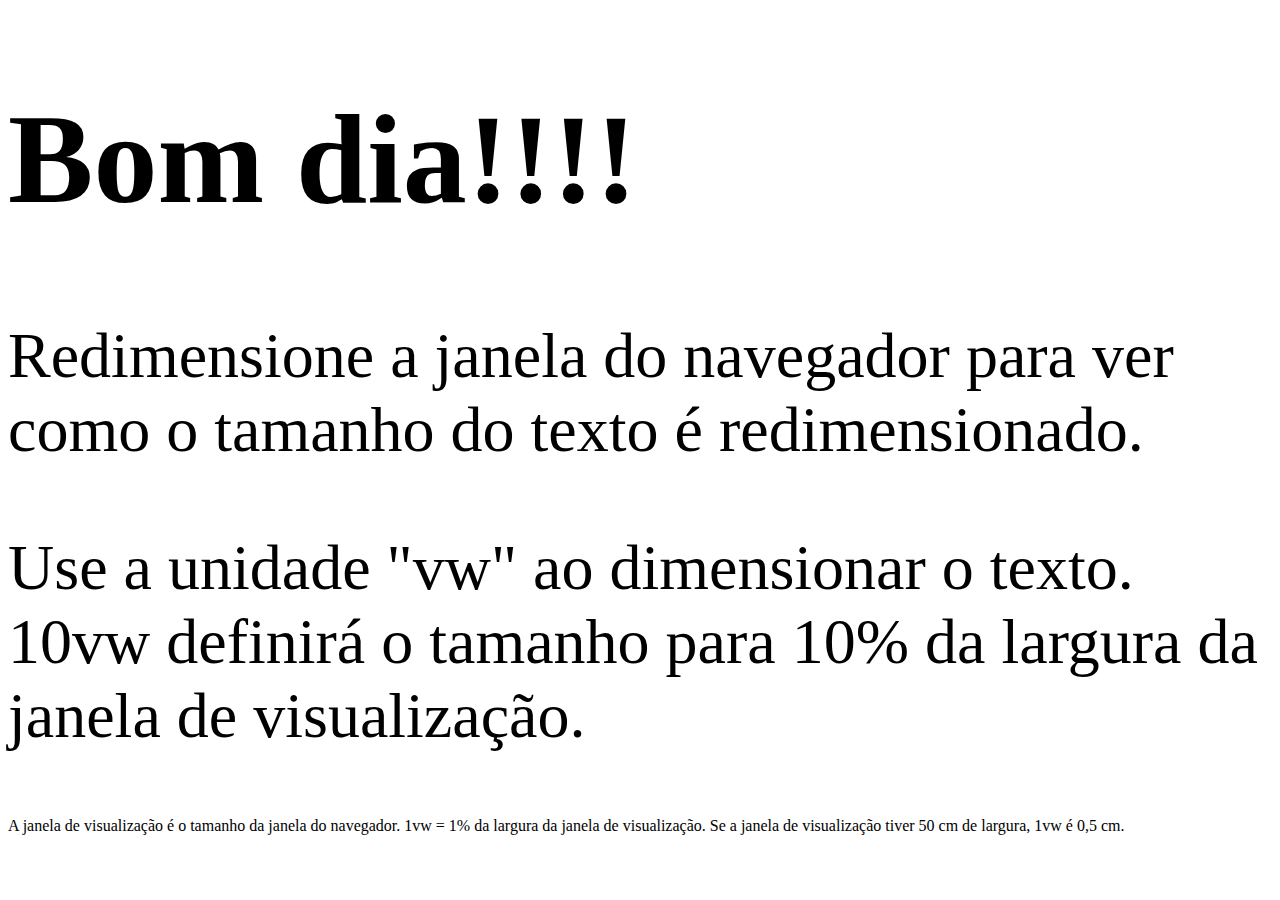
<file: index.html>
<!DOCTYPE html>
<html lang="en">

<head>
    <meta charset="UTF-8">
    <meta http-equiv="X-UA-Compatible" content="IE=edge">
    <meta name="viewport" content="width=device-width, initial-scale=1.0">
    <title>Document</title>
</head>

<body>
    <h1 style="font-size:10vw">Bom dia!!!!</h1>
    <p style="font-size:5vw;"> Redimensione a janela do
        navegador para ver como o tamanho do texto é
        redimensionado. </p>
    <p style="font-size:5vw;"> Use a unidade "vw" ao
        dimensionar o texto. 10vw definirá o tamanho para
        10% da largura da janela de visualização. </p>
    <p> A janela de visualização é o tamanho da janela
        do navegador. 1vw = 1% da largura da janela de
        visualização. Se a janela de visualização tiver 50
        cm de largura, 1vw é 0,5 cm. </p>

</body>

</html>
</file>
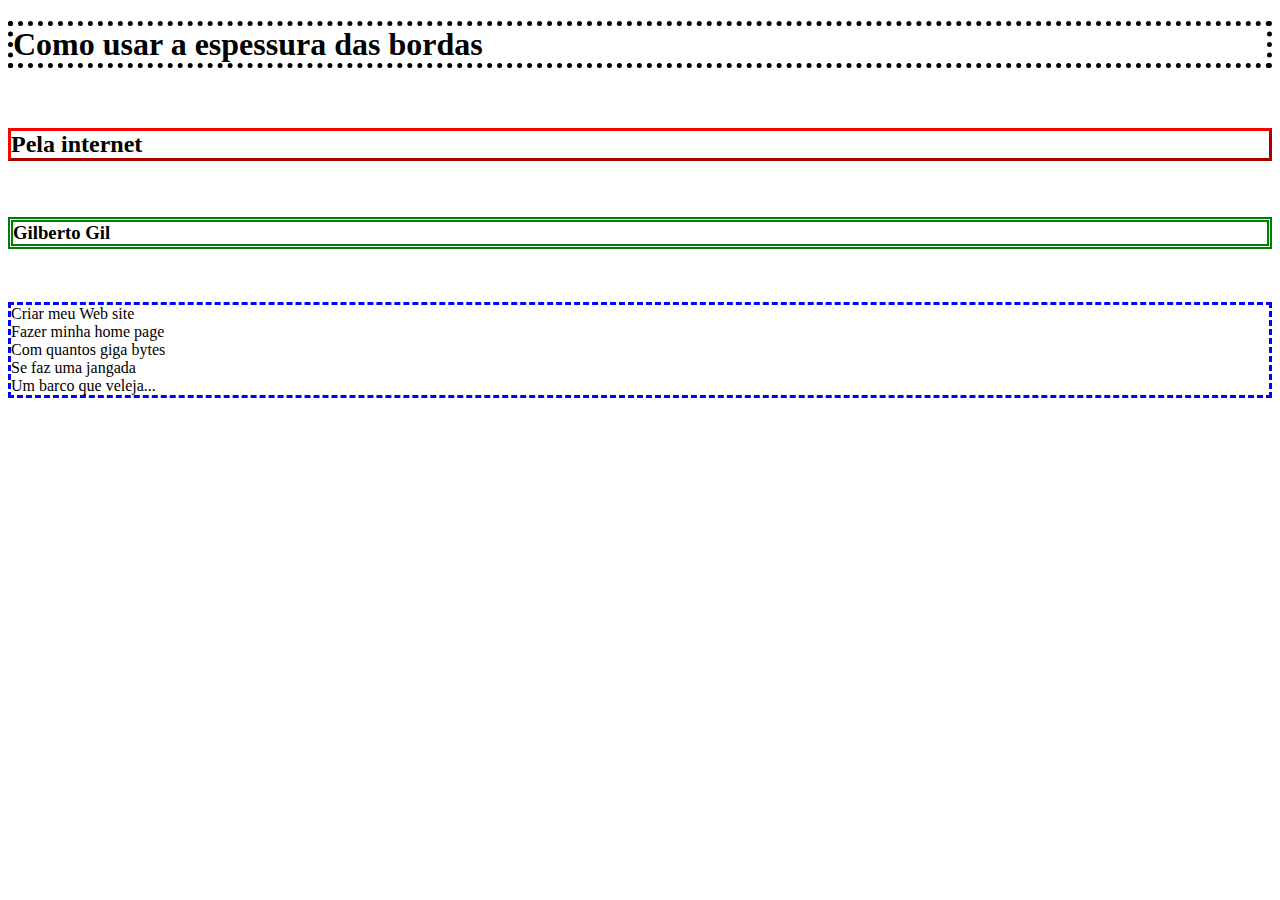
<file: AulaCSS.html>
<!DOCTYPE html>
<html lang="en">
<head>
    <meta charset="UTF-8">
    <meta http-equiv="X-UA-Compatible" content="IE=edge">
    <meta name="viewport" content="width=device-width, initial-scale=1.0">
    <title>Document</title>
    <link rel="stylesheet" href="estilo.css">
<body>
    <h1>Como usar a espessura das bordas</h1>
    <br>
    <h2>Pela internet</h2>
    <br>
    <h3>Gilberto Gil</h3>
    <br>
    <p>
        Criar meu Web site<br>
        Fazer minha home page <br>
        Com quantos giga bytes <br>
        Se faz uma jangada <br>
        Um barco que veleja... <br>
    </p>
</body>
</html>
</file>
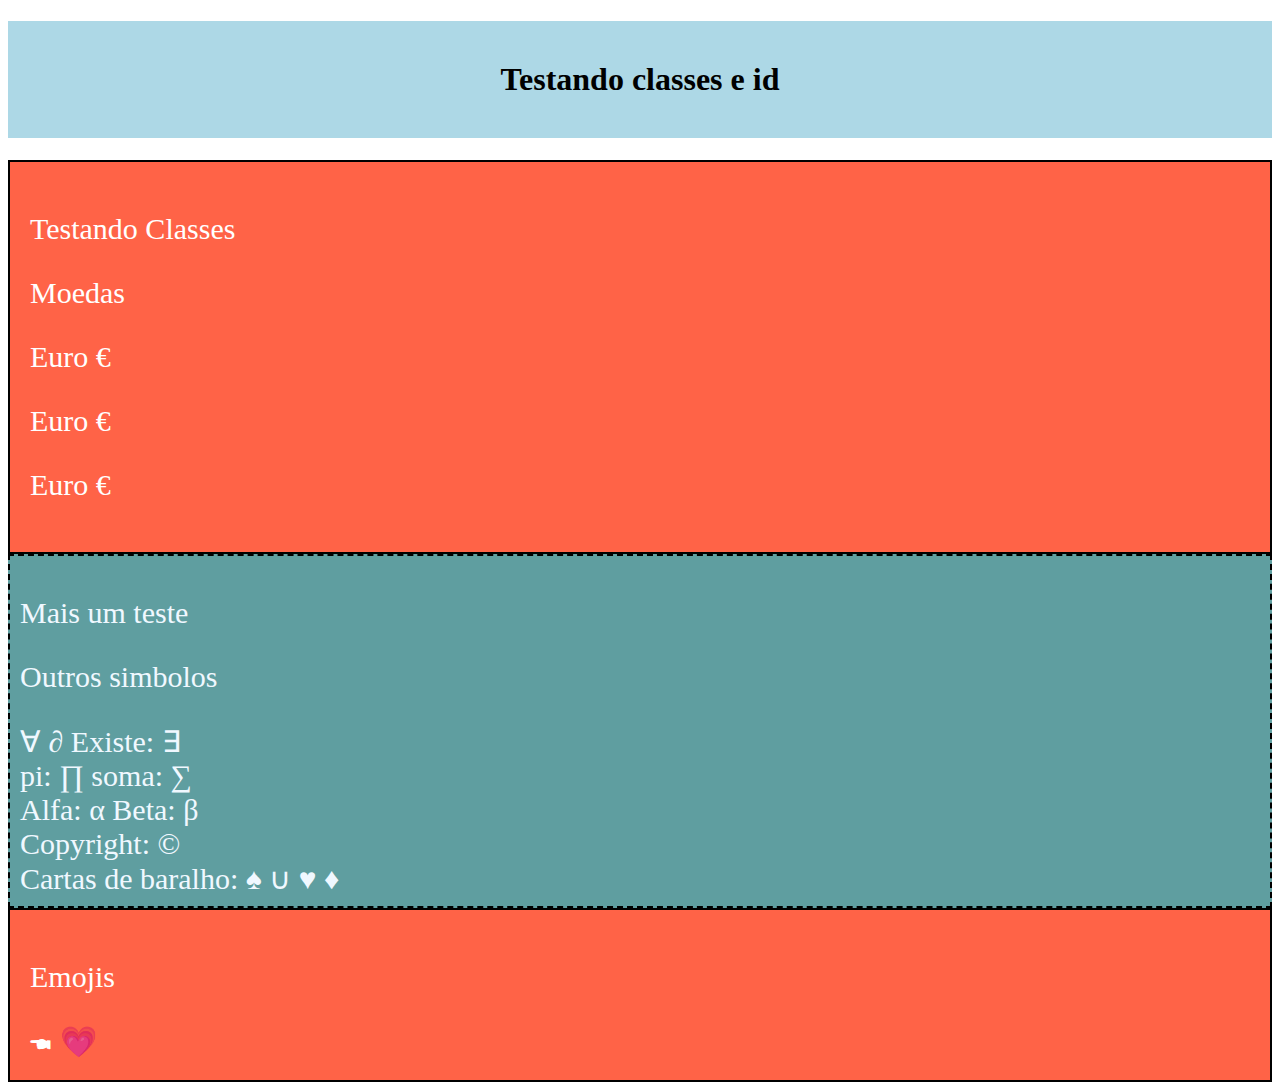
<file: aulaidclass.html>
<!DOCTYPE html>
<html lang="en">
<head>
    <meta charset="UTF-8">
    <meta http-equiv="X-UA-Compatible" content="IE=edge">
    <meta name="viewport" content="width=device-width, initial-scale=1.0">
    <title>Document</title>
    <style>
        .teste{ background-color: tomato;
                color: white;
                border: 2px solid black;
                margin: 20 px;
                padding: 20px;
                font-size: 30px;
        }

        .teste1{ background-color: cadetblue;
                color: aliceblue;
                border: 2px dashed black;
                margin: 10 px;
                padding: 10px;
                font-size: 30px;
        }

        #meucabecalho {
            background-color: lightblue;
            color: black;
            padding: 40px;
            text-align: center;
        }
    </style>
</head>
<body>
    <h1 id="meucabecalho">Testando classes e id</h1>
    <div class="teste">
        <p>Testando Classes</p>
        <p>Moedas</p>
        <p>Euro &euro;</p>
        <p>Euro &#8364;</p>
        <p>Euro &#x20AC</p>
    </div>

    <div class="teste1">
        <p>Mais um teste</p>
        <p>Outros simbolos</p>
        &#8704; &#8706; Existe: &exist; <br>
        pi: &prod; soma: &sum; <br>
        Alfa: &alpha; Beta: &beta; <br>
        Copyright: &copy; <br>
        Cartas de baralho: &spades; &cups; &hearts; &diams;
    </div>

    <div class="teste">
        <p>Emojis</p>
        &#128412; &#128151;





    </div>



</body>
</html>
</file>
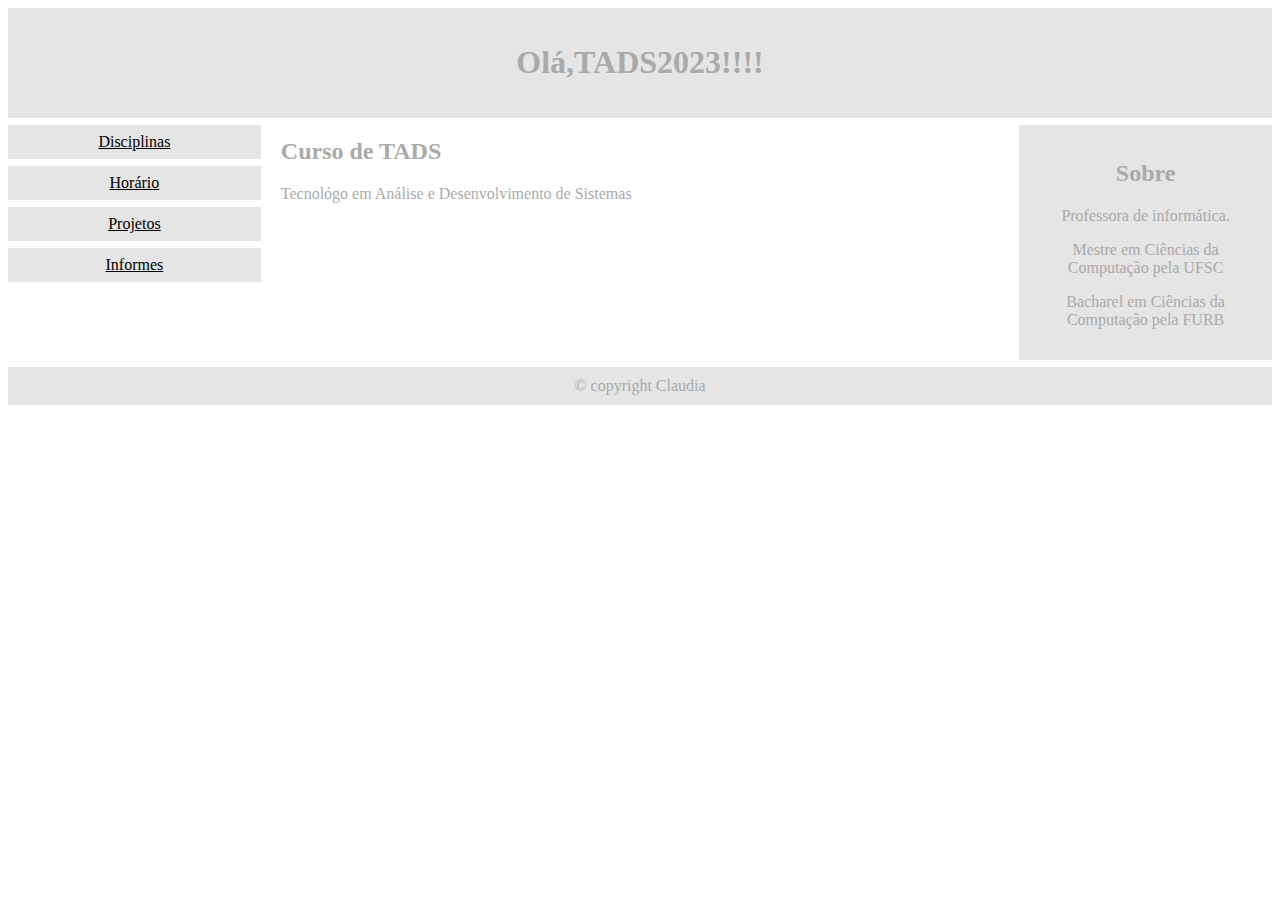
<file: index2.html>
<!DOCTYPE html>
<html>
<head>
<meta name="viewport" content="width=device-width, initial-scale=1.0">
<style>
* {
  box-sizing: border-box;
}

.menu {
  float: left;
  width: 20%;
  text-align: center;
}

.menu a {
  background-color: #e5e5e5;
  padding: 8px;
  margin-top: 7px;
  display: block;
  width: 100%;
  color: black;
}

.main {
  float: left;
  width: 60%;
  padding: 0 20px;
}

.right {
  background-color: #e5e5e5;
  float: left;
  width: 20%;
  padding: 15px;
  margin-top: 7px;
  text-align: center;
}

@media only screen and (max-width: 620px) {
  /* For mobile phones: */
  .menu, .main, .right {
    width: 100%;
  }
}
</style>
</head>
<body style="font-family:Verdana;color:#aaaaaa;">

<div style="background-color:#e5e5e5;padding:15px;text-align:center;">
  <h1>Olá,TADS2023!!!!</h1>
</div>

<div style="overflow:auto">
  <div class="menu">
    <a href="#">Disciplinas</a>
    <a href="#">Horário</a>
    <a href="#">Projetos</a>
    <a href="#">Informes</a>
  </div>

  <div class="main">
    <h2>Curso de TADS</h2>
    <p>Tecnológo em Análise e Desenvolvimento de Sistemas</p>
  </div>

  <div class="right">
    <h2>Sobre</h2>
    <p>Professora de informática.</p>
    <p>Mestre em Ciências da Computação pela UFSC</p>
    <p>Bacharel em Ciências da Computação pela FURB</p>
  </div>
</div>

<div style="background-color:#e5e5e5;text-align:center;padding:10px;margin-top:7px;">© copyright Claudia</div>

</body>
</html>
</file>
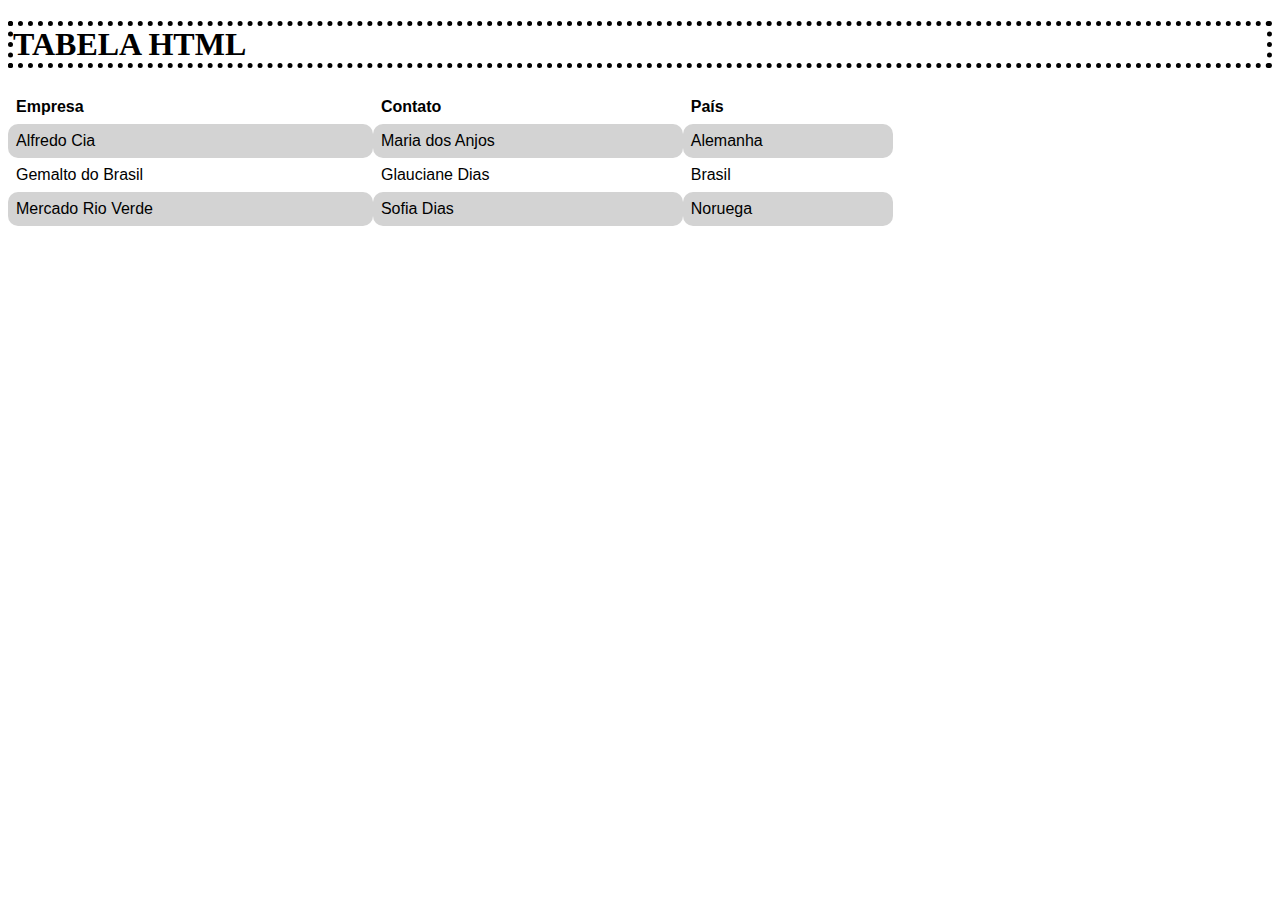
<file: tabela.html>
<!DOCTYPE html>
<html lang="en">

<head>
    <meta charset="UTF-8">
    <meta http-equiv="X-UA-Compatible" content="IE=edge">
    <meta name="viewport" content="width=device-width, initial-scale=1.0">
    <title>Tabelas</title>
    <link rel="stylesheet" href="tabela.css">
</head>

<body>
    <table>
        <h1>TABELA HTML</h1>
        <tr>
            <th>Empresa</th>
            <th>Contato</th>
            <th>País</th>
        </tr>
        <tr>
            <td>Alfredo Cia</td>
            <td>Maria dos Anjos</td>
            <td>Alemanha</td>
        </tr>
        <tr>
            <td>Gemalto do Brasil</td>
            <td>Glauciane Dias</td>
            <td>Brasil</td>
        </tr>
        <tr>
            <td>Mercado Rio Verde</td>
            <td>Sofia Dias</td>
            <td>Noruega</td>
        </tr>
    </table>
</body>

</html>
</file>
<file: estilo.css>
body{background-color: white;}

h1{border-width: thick;
border-style: dotted;
border color: gold}

h2{border-width: medium;
border-style: outset;
border-color: red;}

h3{border-width: thick;
    border-style: double;
    border-color: green;}
    
p{
    border-width: large;
    border-style: dashed;
    border-color: blue;
}
</file>
<file: tabela.css>
body {
    background-color: white;
}

h1 {
    border-width: thick;
    border-style: dotted;
    border color: gold
}

h2 {
    border-width: medium;
    border-style: outset;
    border-color: red;
}

h3 {
    border-width: thick;
    border-style: double;
    border-color: green;
}

p {
    border-width: large;
    border-style: dashed;
    border-color: blue;
}

table {
    font-family: arial;
    border-collapse: collapse;
    width: 70%;

}

td,
th {
    border: 1px;
    text-align: left;
    padding: 8px;
    border-radius: 10px;
    border-color: blue;
}

tr:nth-child(even) {
    background-color: lightgray;
}
</file>
